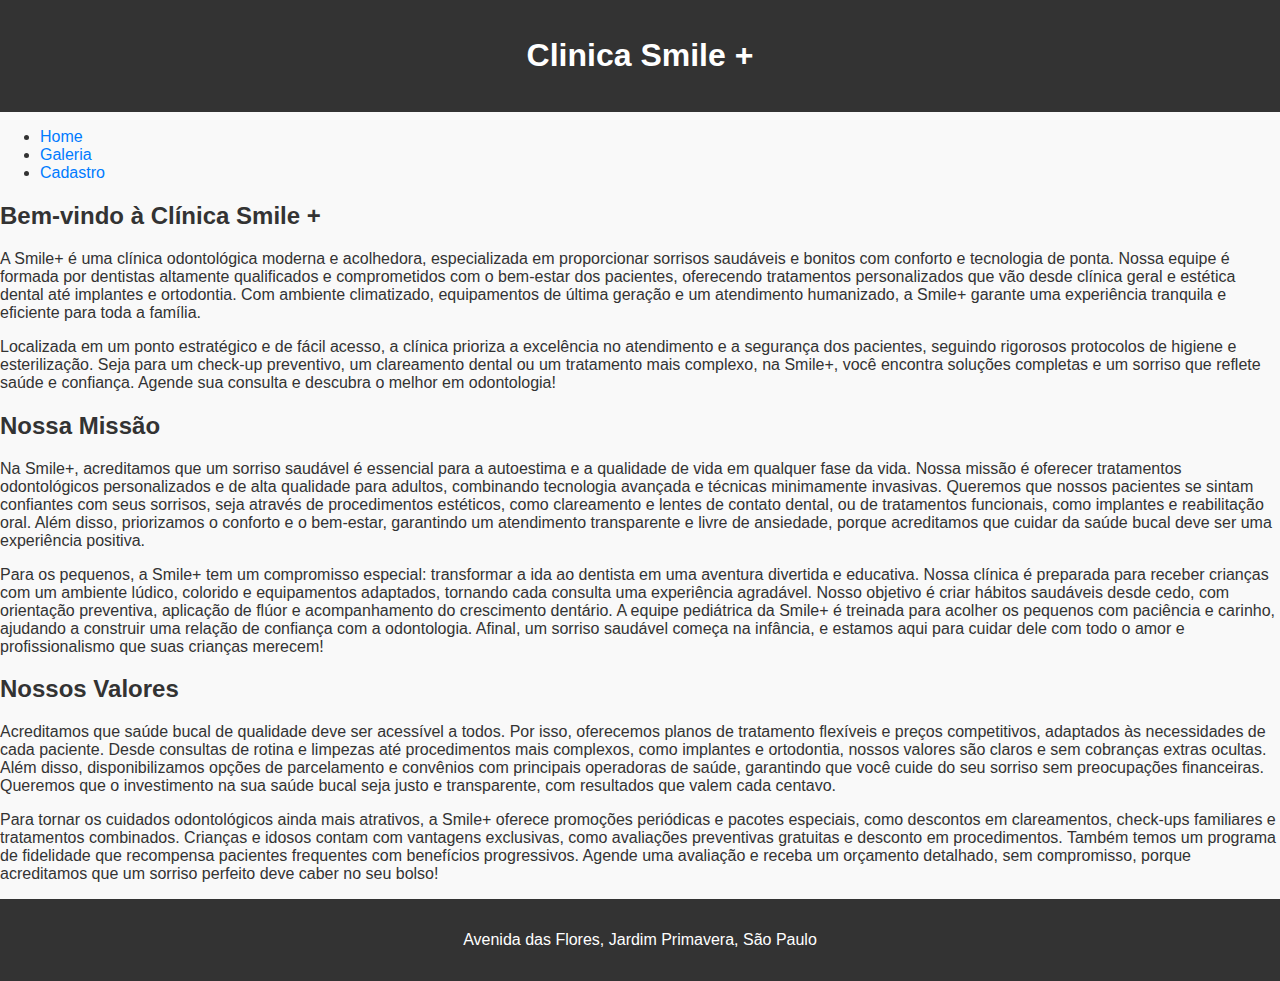
<file: index.html>
<!DOCTYPE html>
<html lang="pt-br">
<head>
    <meta charset="UTF-8">
    <meta name="description" content="Página inicial da clínica fictícia Smile +">
    <meta name="viewport" content="width=device-width, initial-scale=1.0">
    <title>Smile + - Página Inicial</title>
    <link rel="stylesheet" href="estilo.css">


</head>
<body>
    <header>
        <h1>Clinica Smile +</h1>
    </header>

    <nav>
        <ul>
            <li><a href="index.html">Home</a></li>
            <li><a href="galeria.html">Galeria</a></li>
            <li><a href="cadastro.html">Cadastro</a></li>
        </ul>
    </nav>

    <main>
        <section>
            <h2>Bem-vindo à Clínica Smile +</h2>
            <p>A Smile+ é uma clínica odontológica moderna e acolhedora, especializada em proporcionar sorrisos saudáveis e bonitos com conforto e tecnologia de ponta. Nossa equipe é formada por dentistas altamente qualificados e comprometidos com o bem-estar dos pacientes, oferecendo tratamentos personalizados que vão desde clínica geral e estética dental até implantes e ortodontia. Com ambiente climatizado, equipamentos de última geração e um atendimento humanizado, a Smile+ garante uma experiência tranquila e eficiente para toda a família.</p>
            <p>Localizada em um ponto estratégico e de fácil acesso, a clínica prioriza a excelência no atendimento e a segurança dos pacientes, seguindo rigorosos protocolos de higiene e esterilização. Seja para um check-up preventivo, um clareamento dental ou um tratamento mais complexo, na Smile+, você encontra soluções completas e um sorriso que reflete saúde e confiança. Agende sua consulta e descubra o melhor em odontologia!</p>
        </section>

        <section>
            <h2>Nossa Missão</h2>
            <p>Na Smile+, acreditamos que um sorriso saudável é essencial para a autoestima e a qualidade de vida em qualquer fase da vida. Nossa missão é oferecer tratamentos odontológicos personalizados e de alta qualidade para adultos, combinando tecnologia avançada e técnicas minimamente invasivas. Queremos que nossos pacientes se sintam confiantes com seus sorrisos, seja através de procedimentos estéticos, como clareamento e lentes de contato dental, ou de tratamentos funcionais, como implantes e reabilitação oral. Além disso, priorizamos o conforto e o bem-estar, garantindo um atendimento transparente e livre de ansiedade, porque acreditamos que cuidar da saúde bucal deve ser uma experiência positiva.</p>
            <p>Para os pequenos, a Smile+ tem um compromisso especial: transformar a ida ao dentista em uma aventura divertida e educativa. Nossa clínica é preparada para receber crianças com um ambiente lúdico, colorido e equipamentos adaptados, tornando cada consulta uma experiência agradável. Nosso objetivo é criar hábitos saudáveis desde cedo, com orientação preventiva, aplicação de flúor e acompanhamento do crescimento dentário. A equipe pediátrica da Smile+ é treinada para acolher os pequenos com paciência e carinho, ajudando a construir uma relação de confiança com a odontologia. Afinal, um sorriso saudável começa na infância, e estamos aqui para cuidar dele com todo o amor e profissionalismo que suas crianças merecem!</p>
        </section>

        <section>
            <h2>Nossos Valores</h2>
            <p>Acreditamos que saúde bucal de qualidade deve ser acessível a todos. Por isso, oferecemos planos de tratamento flexíveis e preços competitivos, adaptados às necessidades de cada paciente. Desde consultas de rotina e limpezas até procedimentos mais complexos, como implantes e ortodontia, nossos valores são claros e sem cobranças extras ocultas. Além disso, disponibilizamos opções de parcelamento e convênios com principais operadoras de saúde, garantindo que você cuide do seu sorriso sem preocupações financeiras. Queremos que o investimento na sua saúde bucal seja justo e transparente, com resultados que valem cada centavo.</p>
            <p>Para tornar os cuidados odontológicos ainda mais atrativos, a Smile+ oferece promoções periódicas e pacotes especiais, como descontos em clareamentos, check-ups familiares e tratamentos combinados. Crianças e idosos contam com vantagens exclusivas, como avaliações preventivas gratuitas e desconto em procedimentos. Também temos um programa de fidelidade que recompensa pacientes frequentes com benefícios progressivos. Agende uma avaliação e receba um orçamento detalhado, sem compromisso, porque acreditamos que um sorriso perfeito deve caber no seu bolso! </p>
        </section>

    </main>

    <footer>
        <p>Avenida das Flores, Jardim Primavera, São Paulo</p>
    </footer>
</body>
</html>
</file>
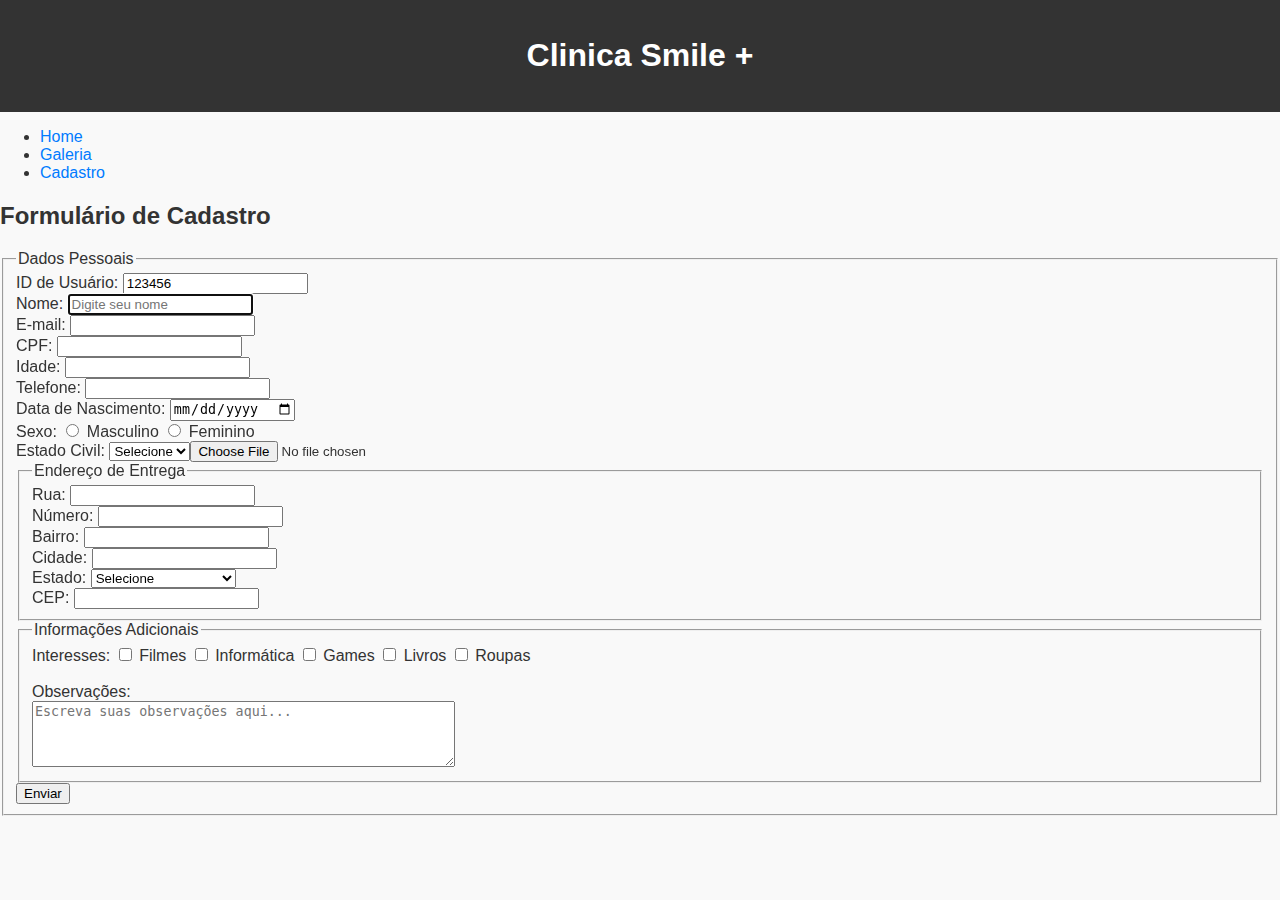
<file: cadastro.html>
<!DOCTYPE html>
<html lang="pt-br">
<head>
    <meta charset="UTF-8">
    <meta name="description" content="Página inicial da clínica fictícia Smile +">
    <meta name="viewport" content="width=device-width, initial-scale=1.0">
    <title>Smile + - Página Inicial</title>
    <link rel="stylesheet" href="estilo.css">

</head>
<body>
    <header>
        <h1>Clinica Smile +</h1>
    </header>

    <nav>
        <ul>
            <li><a href="index.html">Home</a></li>
            <li><a href="galeria.html">Galeria</a></li>
            <li><a href="cadastro.html">Cadastro</a></li>
        </ul>
    </nav>

    <main>
        <section>
            <h2>Formulário de Cadastro</h2>
            <form action="cadastraCliente.php" method="POST">
                <fieldset>
                    <legend>Dados Pessoais</legend>

                    <label for="userId">ID de Usuário:</label>
                    <input type="text" id="userId" name="userId" value="123456" readonly><br>
    
                    <label for="nome">Nome:</label>
                    <input type="text" id="nome" name="nome" required minlength="2" maxlength="50" autofocus placeholder="Digite seu nome"><br>
    
                    <label for="email">E-mail:</label>
                    <input type="email" id="email" name="email" required><br>
    
                    <label for="cpf">CPF:</label>
                    <input type="text" id="cpf" name="cpf" required pattern="\d{3}\.\d{3}\.\d{3}-\d{2}"><br>
    
                    <label for="idade">Idade:</label>
                    <input type="number" id="idade" name="idade" required><br>
    
                    <label for="telefone">Telefone:</label>
                    <input type="tel" id="telefone" name="telefone" required><br>
    
                    <label for="nascimento">Data de Nascimento:</label>
                    <input type="date" id="nascimento" name="nascimento"><br>
    
                    <label>Sexo:</label>
                    <input type="radio" id="masculino" name="sexo" value="Masculino">
                    <label for="masculino">Masculino</label>
                    <input type="radio" id="feminino" name="sexo" value="Feminino">
                    <label for="feminino">Feminino</label><br>
    
                    <label for="estadoCivil">Estado Civil:</label>
                    <select id="estadoCivil" name="estadoCivil">
                    <option value="">Selecione</option>
                    <option value="solteiro">Solteiro</option>
                    <option value="casado">Casado</option><br>
                    
                    <label for="imagem">Foto de Perfil (opcional):</label>
                    <input type="file" id="imagem" name="imagem" accept="image/*">
                    </select><br>

                <fieldset>
                    <legend>Endereço de Entrega</legend>

                    <label for="rua">Rua:</label>
                    <input type="text" id="rua" name="rua" required><br>

                    <label for="numero">Número:</label>
                    <input type="number" id="numero" name="numero" required><br>

                    <label for="bairro">Bairro:</label>
                    <input type="text" id="bairro" name="bairro" required><br>

                    <label for="cidade">Cidade:</label>
                    <input type="text" id="cidade" name="cidade" required><br>

                    <label for="estado">Estado:</label>
                    <select id="estado" name="estado">
                        <option value="">Selecione</option>
                        <option value="AC">Acre</option>
                        <option value="AL">Alagoas</option>
                        <option value="AP">Amapá</option>
                        <option value="AM">Amazonas</option>
                        <option value="BA">Bahia</option>
                        <option value="CE">Ceará</option>
                        <option value="DF">Distrito Federal</option>
                        <option value="ES">Espírito Santo</option>
                        <option value="GO">Goiás</option>
                        <option value="MA">Maranhão</option>
                        <option value="MT">Mato Grosso</option>
                        <option value="MS">Mato Grosso do Sul</option>
                        <option value="MG">Minas Gerais</option>
                        <option value="PA">Pará</option>
                        <option value="PB">Paraíba</option>
                        <option value="PR">Paraná</option>
                        <option value="PE">Pernambuco</option>
                        <option value="PI">Piauí</option>
                        <option value="RJ">Rio de Janeiro</option>
                        <option value="RN">Rio Grande do Norte</option>
                        <option value="RS">Rio Grande do Sul</option>
                        <option value="RO">Rondônia</option>
                        <option value="RR">Roraima</option>
                        <option value="SC">Santa Catarina</option>
                        <option value="SP">São Paulo</option>
                        <option value="SE">Sergipe</option>
                        <option value="TO">Tocantins</option>
                    </select><br>

                    <label for="cep">CEP:</label>
                    <input type="text" id="cep" name="cep" required pattern="\d{5}-\d{3}"><br>
                </fieldset>

                <fieldset>
                    <legend>Informações Adicionais</legend>

                    <label for="interesses">Interesses:</label>
                    <input type="checkbox" name="interesses" value="Filmes"> Filmes
                    <input type="checkbox" name="interesses" value="Informática"> Informática
                    <input type="checkbox" name="interesses" value="Games"> Games
                    <input type="checkbox" name="interesses" value="Livros"> Livros
                    <input type="checkbox" name="interesses" value="Roupas"> Roupas<br>
                <br>
                    <label for="observacoes">Observações:</label><br>
                    <textarea id="observacoes" name="observacoes" rows="4" cols="50" placeholder="Escreva suas observações aqui..."></textarea>
                </fieldset>

                <input type="hidden" name="campo_oculto" value="valor_oculto">
                <button type="submit">Enviar</button>
            </form>
        </section>
    </main>
</body>
</html>
</file>
<file: estilo.css>
body {
    font-family: Arial, sans-serif;
    background-color: #f9f9f9;
    color: #333;
    margin: 0;
    padding: 0;
  }
  
  a {
    color: #007bff;
    text-decoration: none;
  }
  
  a:hover {
    text-decoration: underline;
  }
  
  header, footer {
    background-color: #333;
    color: white;
    padding: 1rem;
    text-align: center;
  }
</file>
